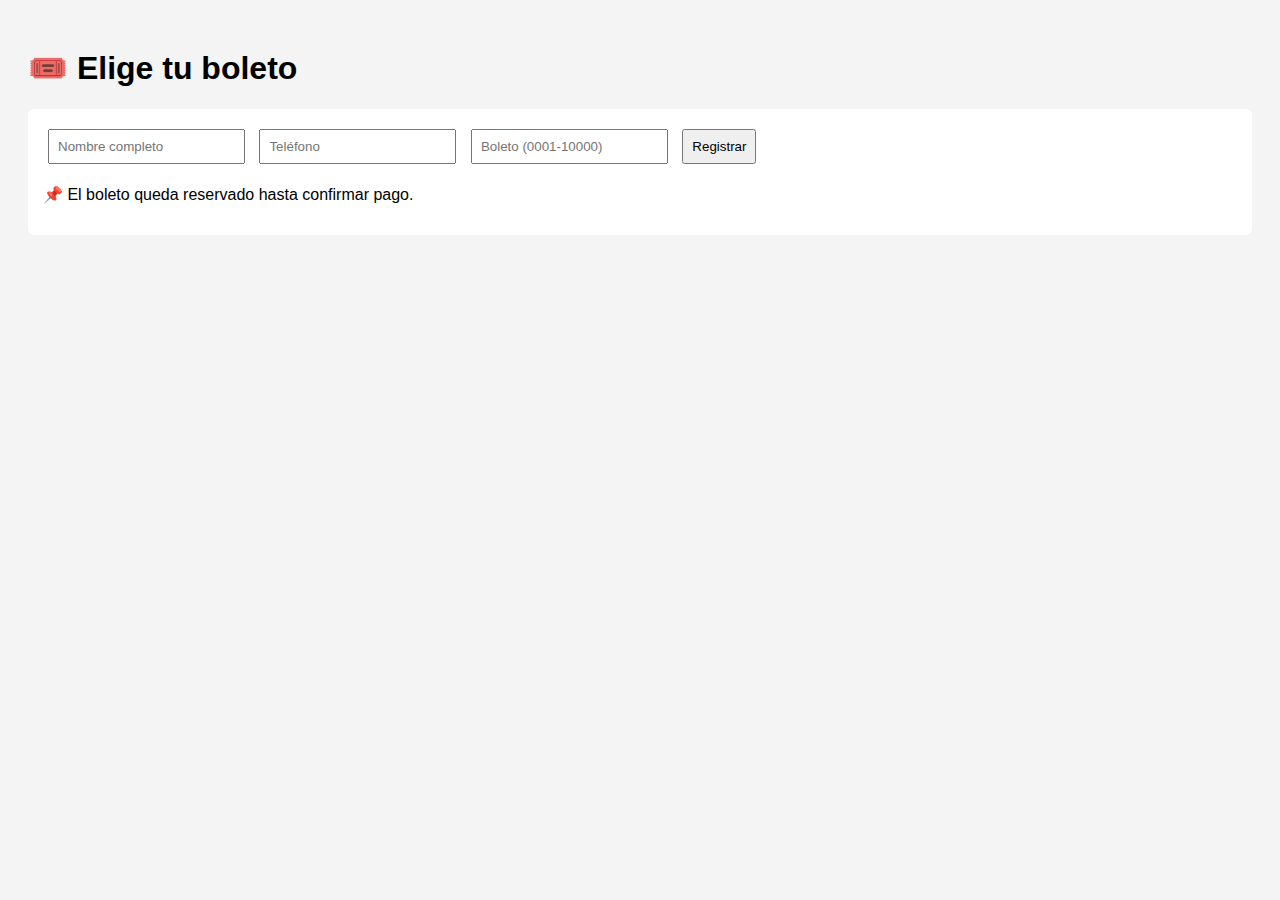
<file: index.html>
<!DOCTYPE html>
<html lang="es">
<head>
<meta charset="UTF-8">
<title>Registro Rifa</title>
<link rel="stylesheet" href="styles.css">
</head>
<body>

<h1>🎟️ Elige tu boleto</h1>

<div class="box">
<input id="nombre" placeholder="Nombre completo">
<input id="telefono" placeholder="Teléfono">
<input id="boleto" placeholder="Boleto (0001-10000)">
<button onclick="registrar()">Registrar</button>
<p>📌 El boleto queda reservado hasta confirmar pago.</p>
</div>

<script>
async function registrar() {
    const nombre = document.getElementById("nombre").value;
    const telefono = document.getElementById("telefono").value;
    const boleto = document.getElementById("boleto").value.padStart(4,'0');

    if(!nombre || !telefono || boleto < "0001" || boleto > "10000") return alert("Datos inválidos");

    // Leer JSON local
    let data = [];
    try {
        const response = await fetch("boletos.json");
        data = await response.json();
    } catch(e) { console.log(e); }

    if(data.some(d => d.boleto === boleto)) return alert("Boleto ocupado");

    data.push({boleto, nombre, telefono, estado:"reservado"});

    // Guardar JSON actualizado (solo funciona en servidor local)
    const blob = new Blob([JSON.stringify(data,null,2)], {type:"application/json"});
    const a = document.createElement("a");
    a.href = URL.createObjectURL(blob);
    a.download = "boletos.json";
    a.click();

    alert("Registro exitoso. Guarda el archivo descargado como boletos.json reemplazando el anterior");
}
</script>

</body>
</html>
</file>
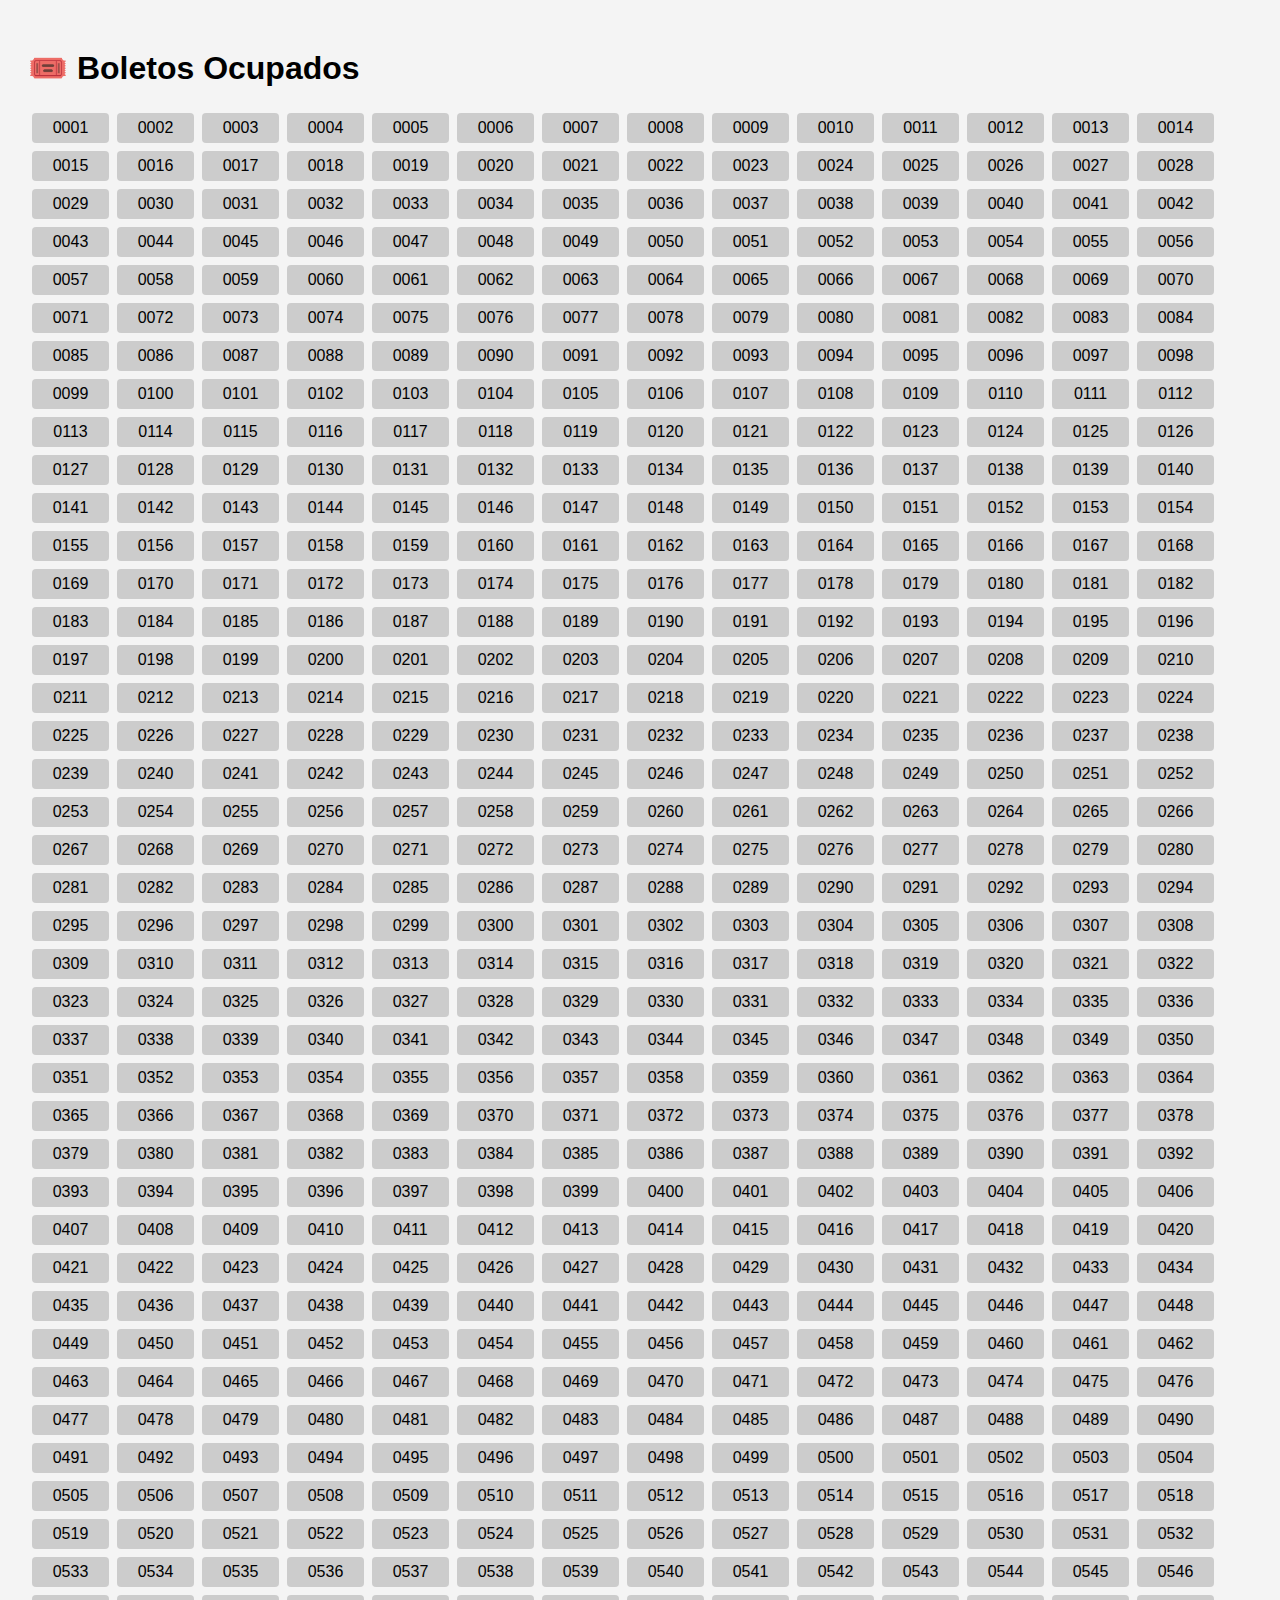
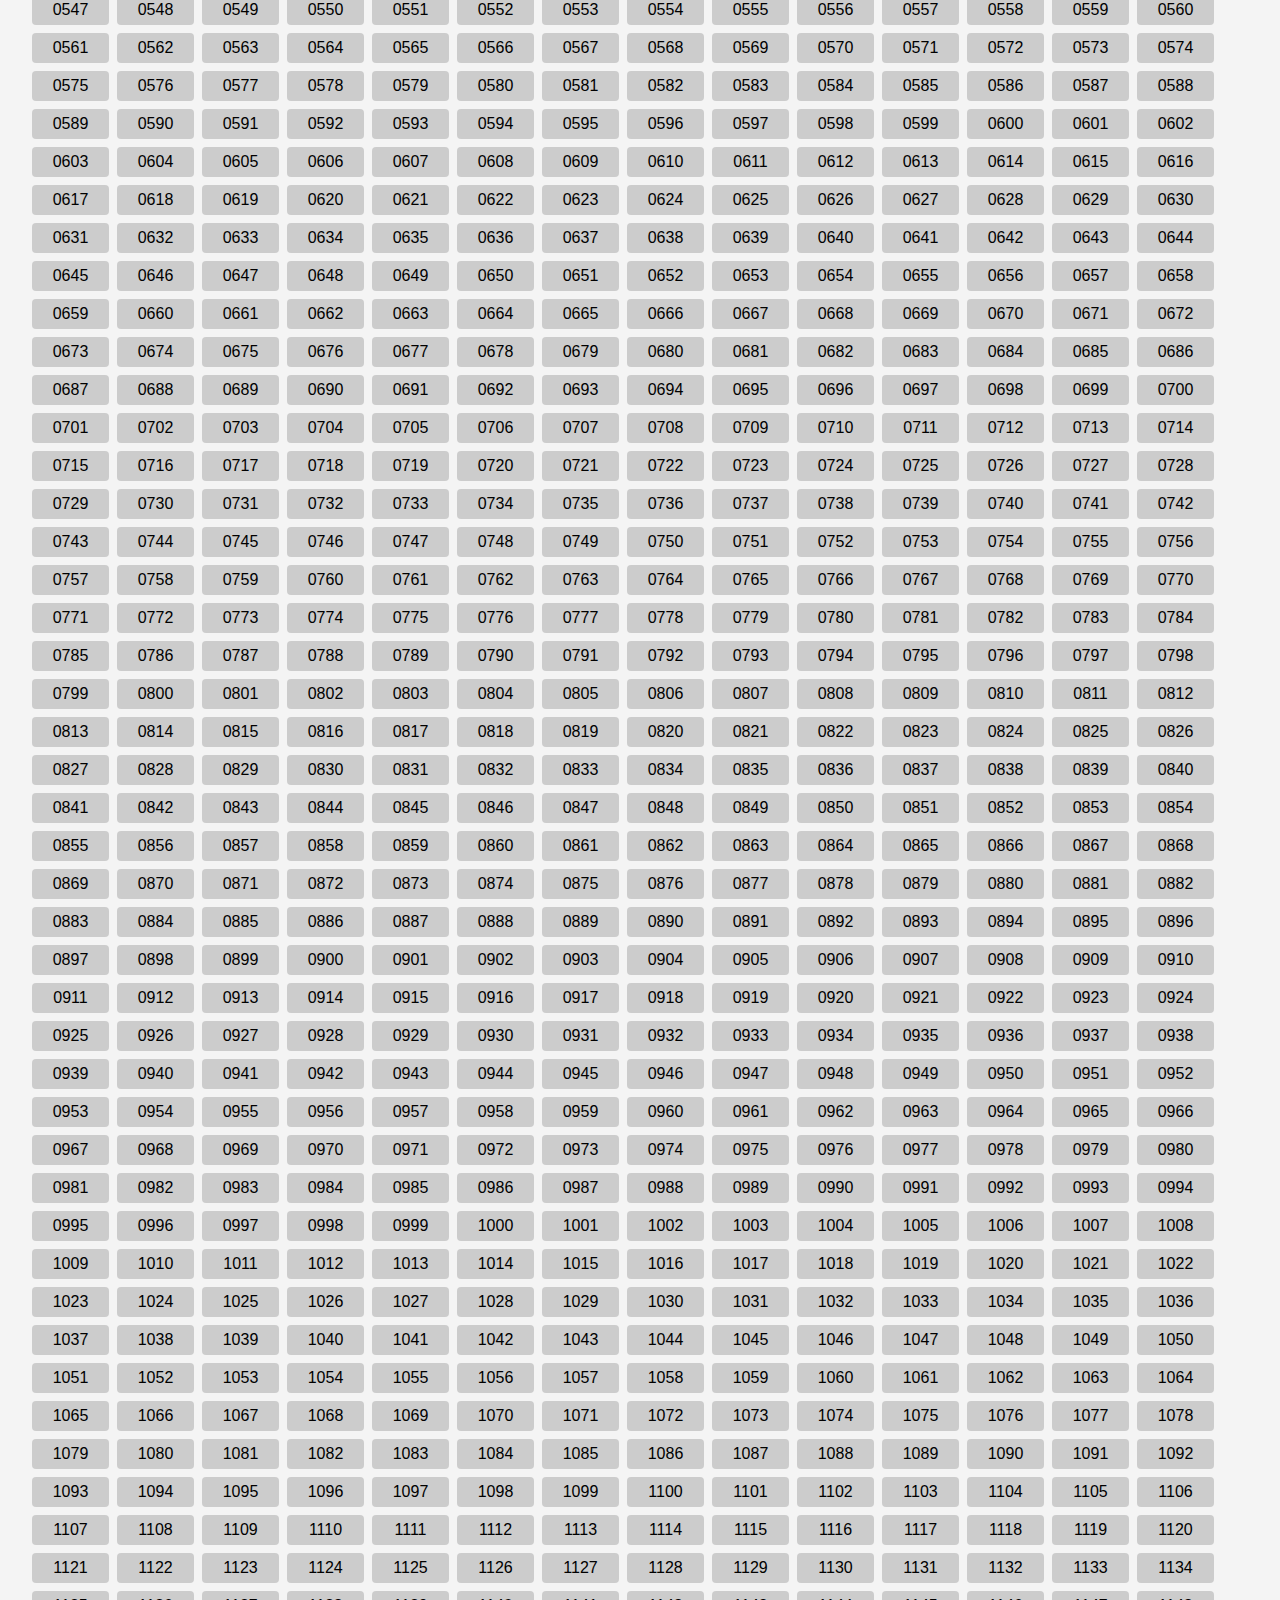
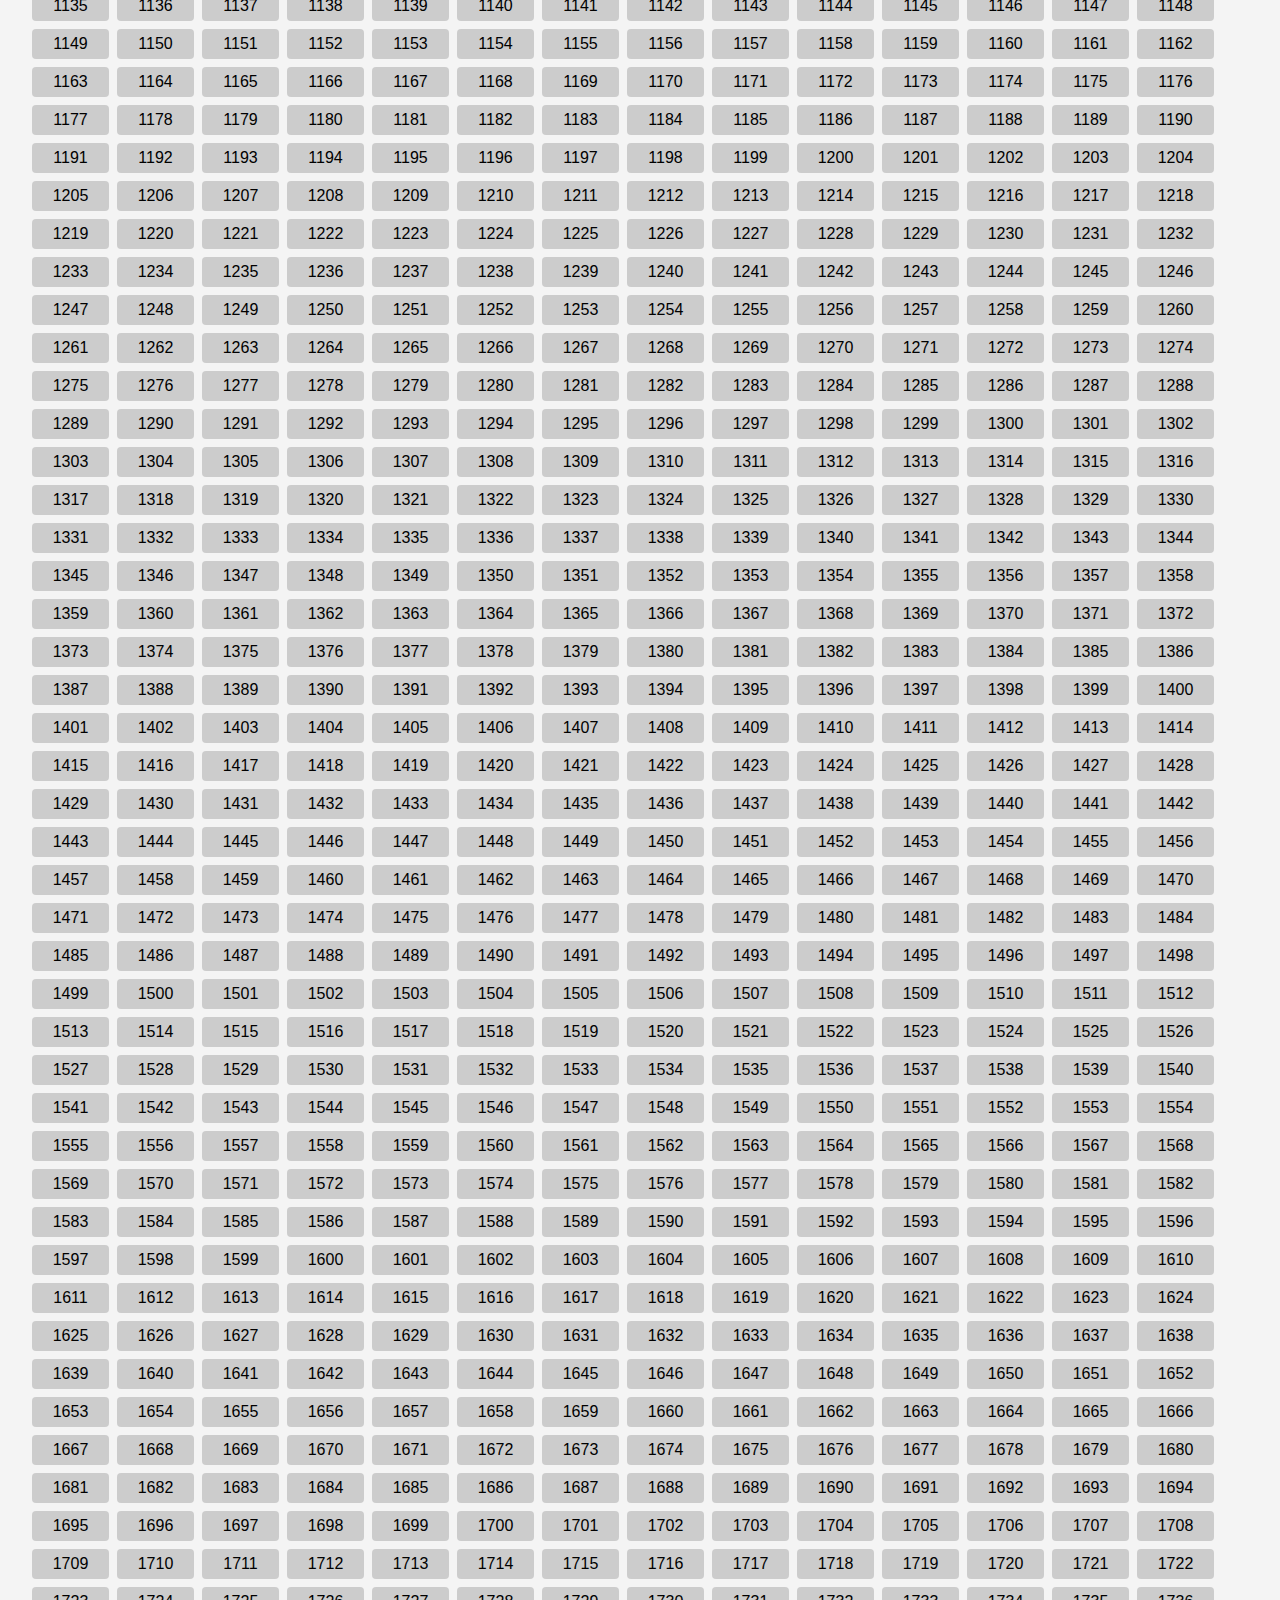
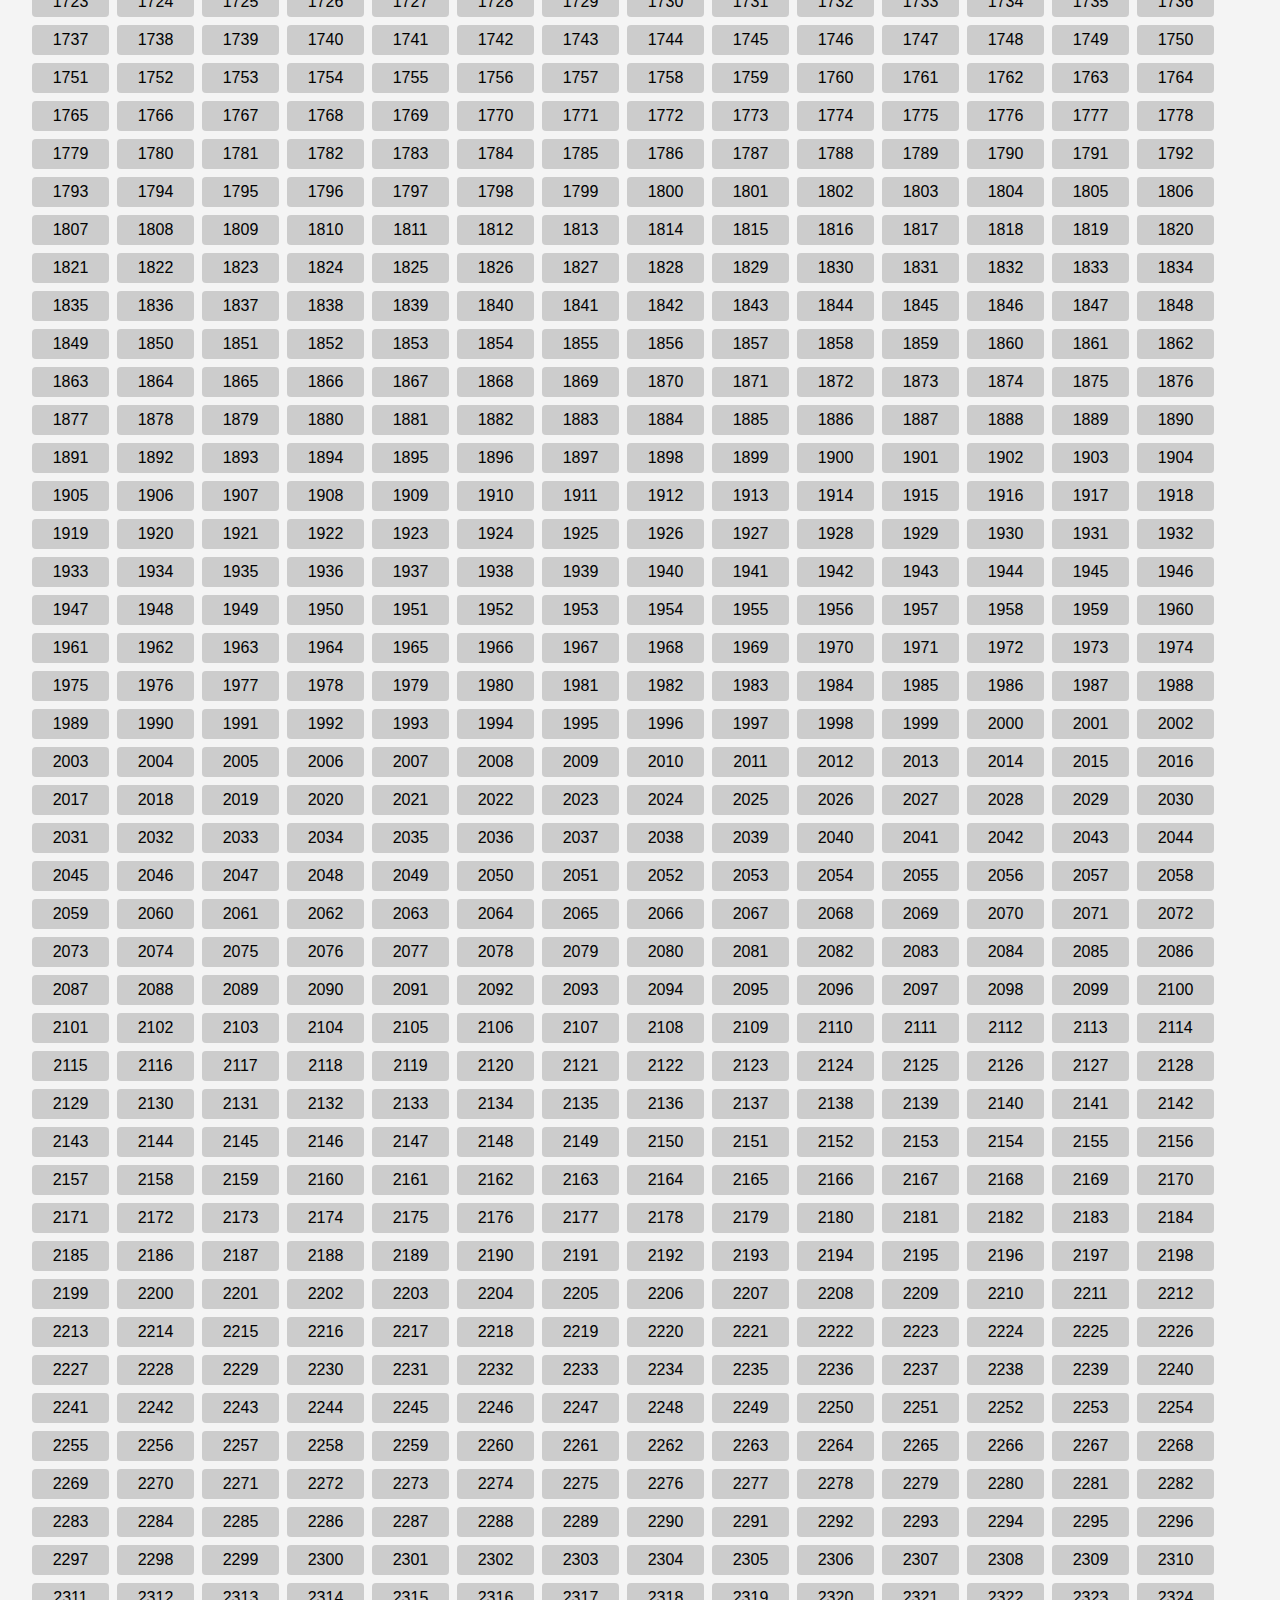
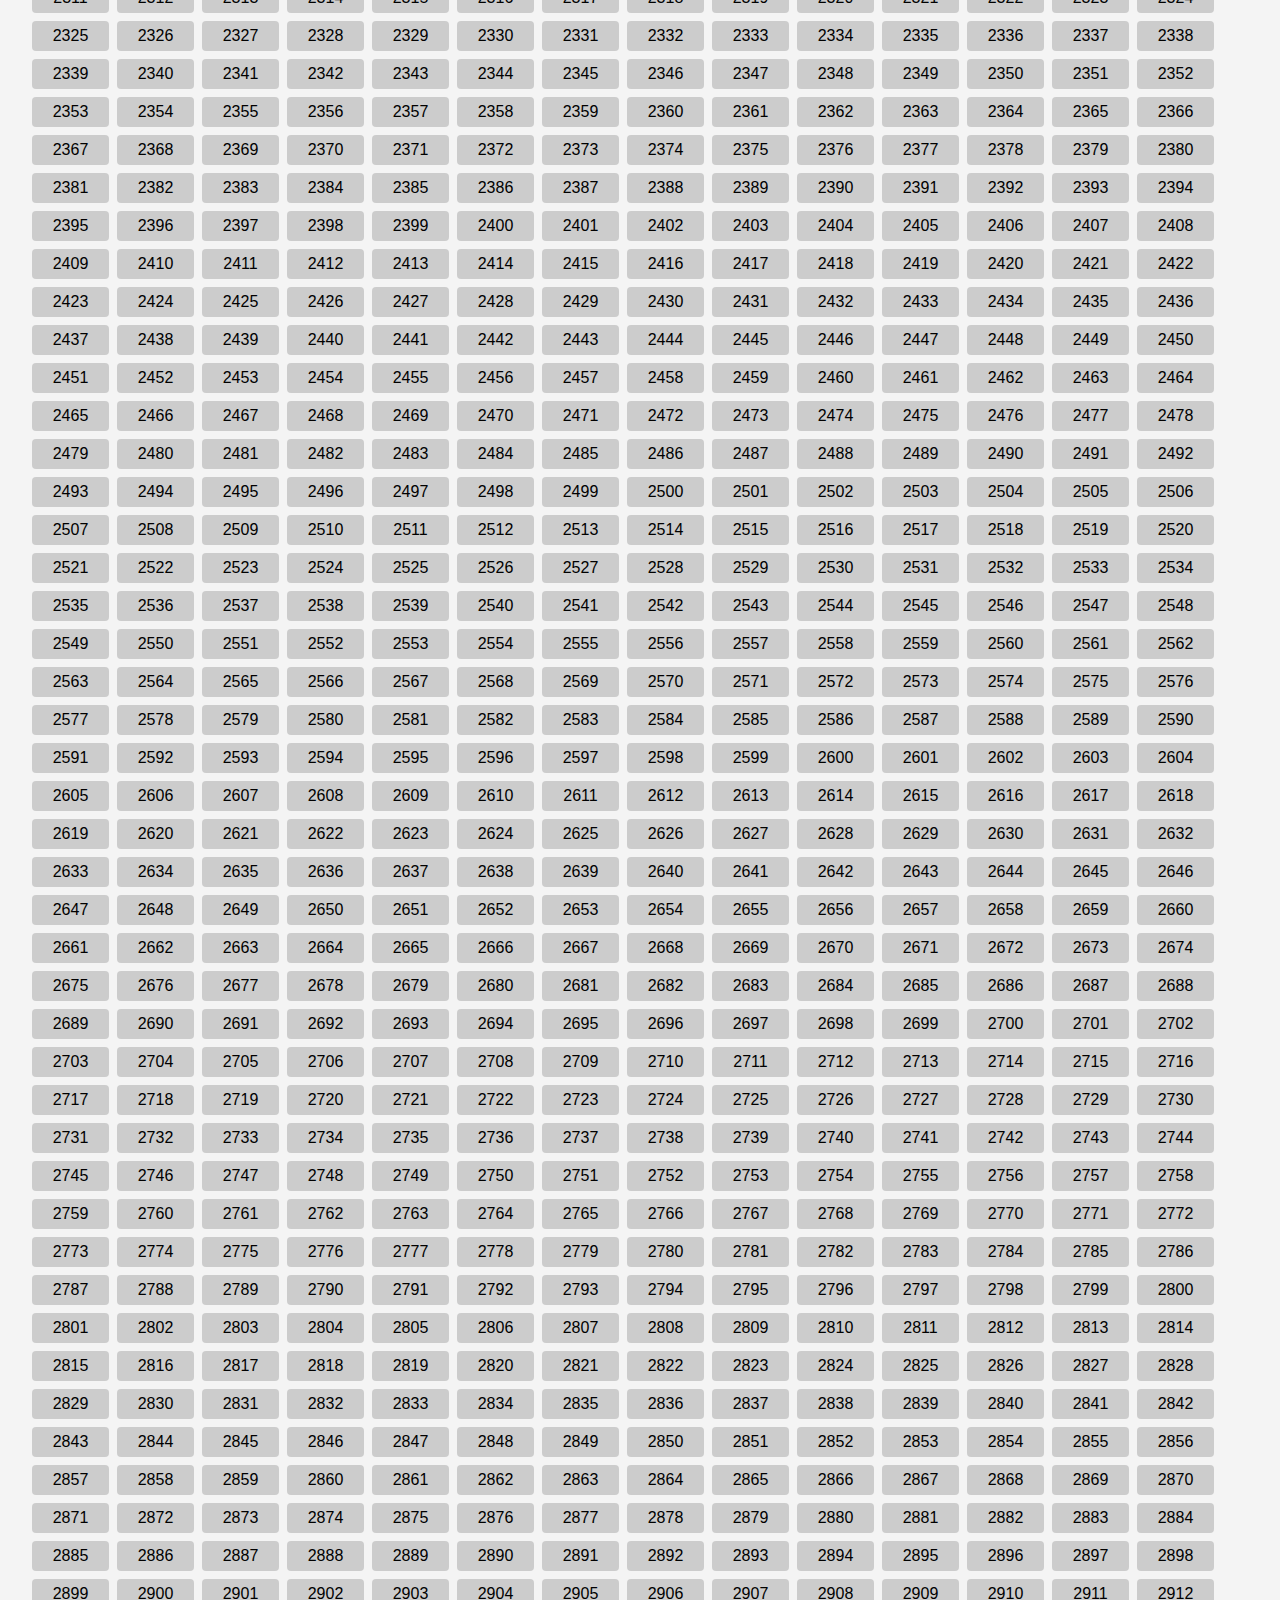
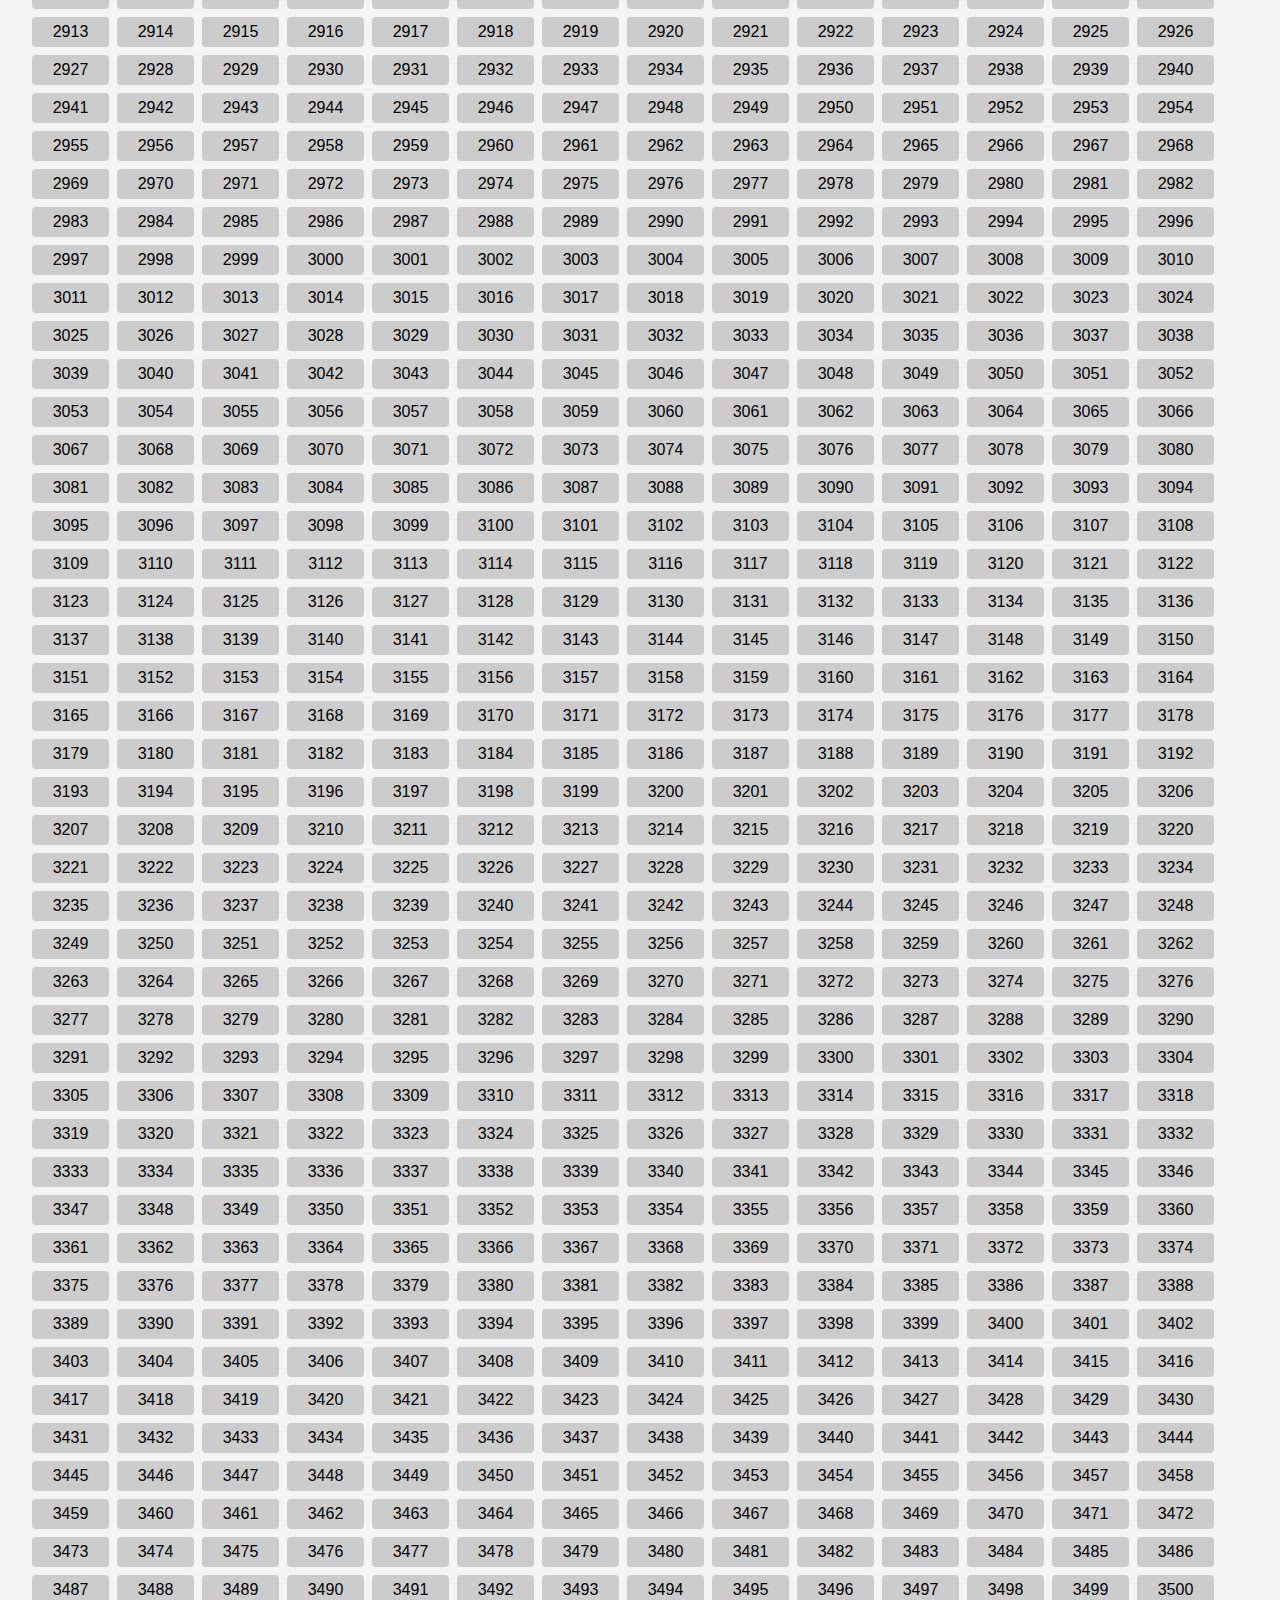
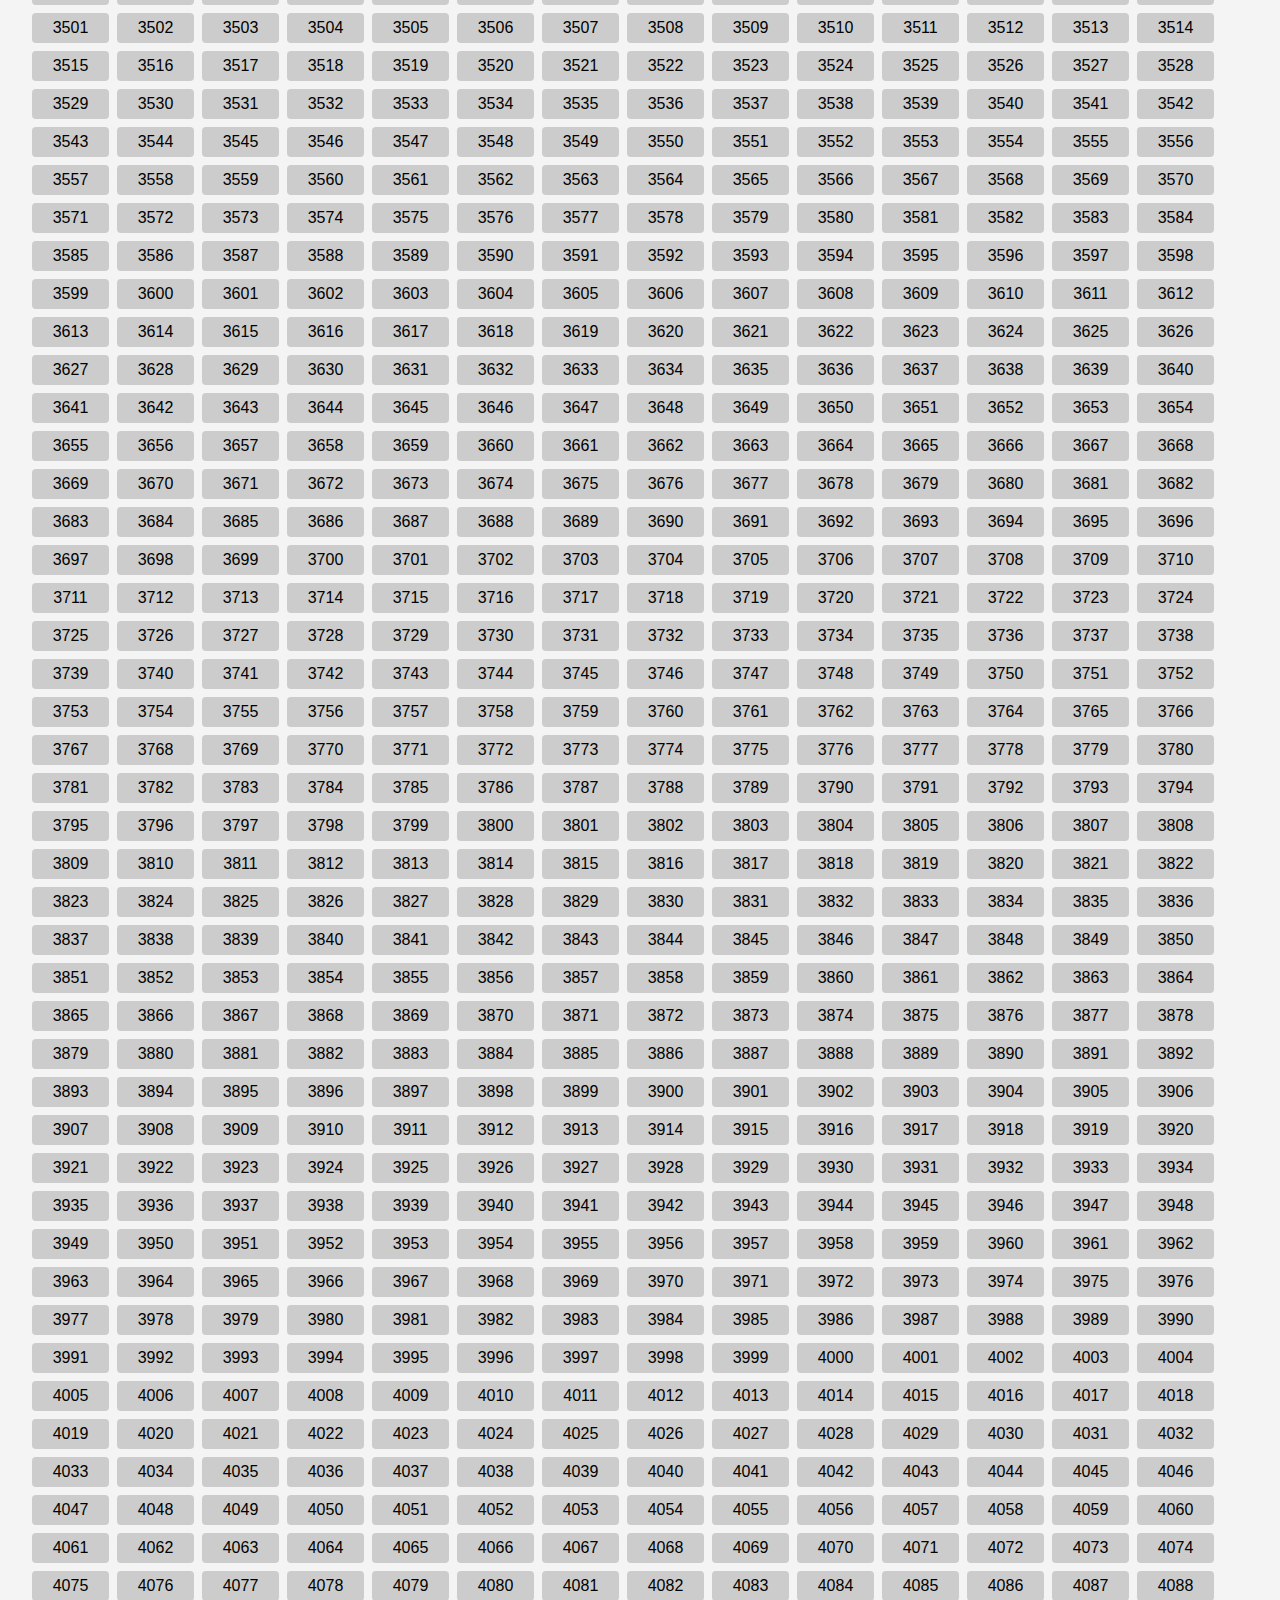
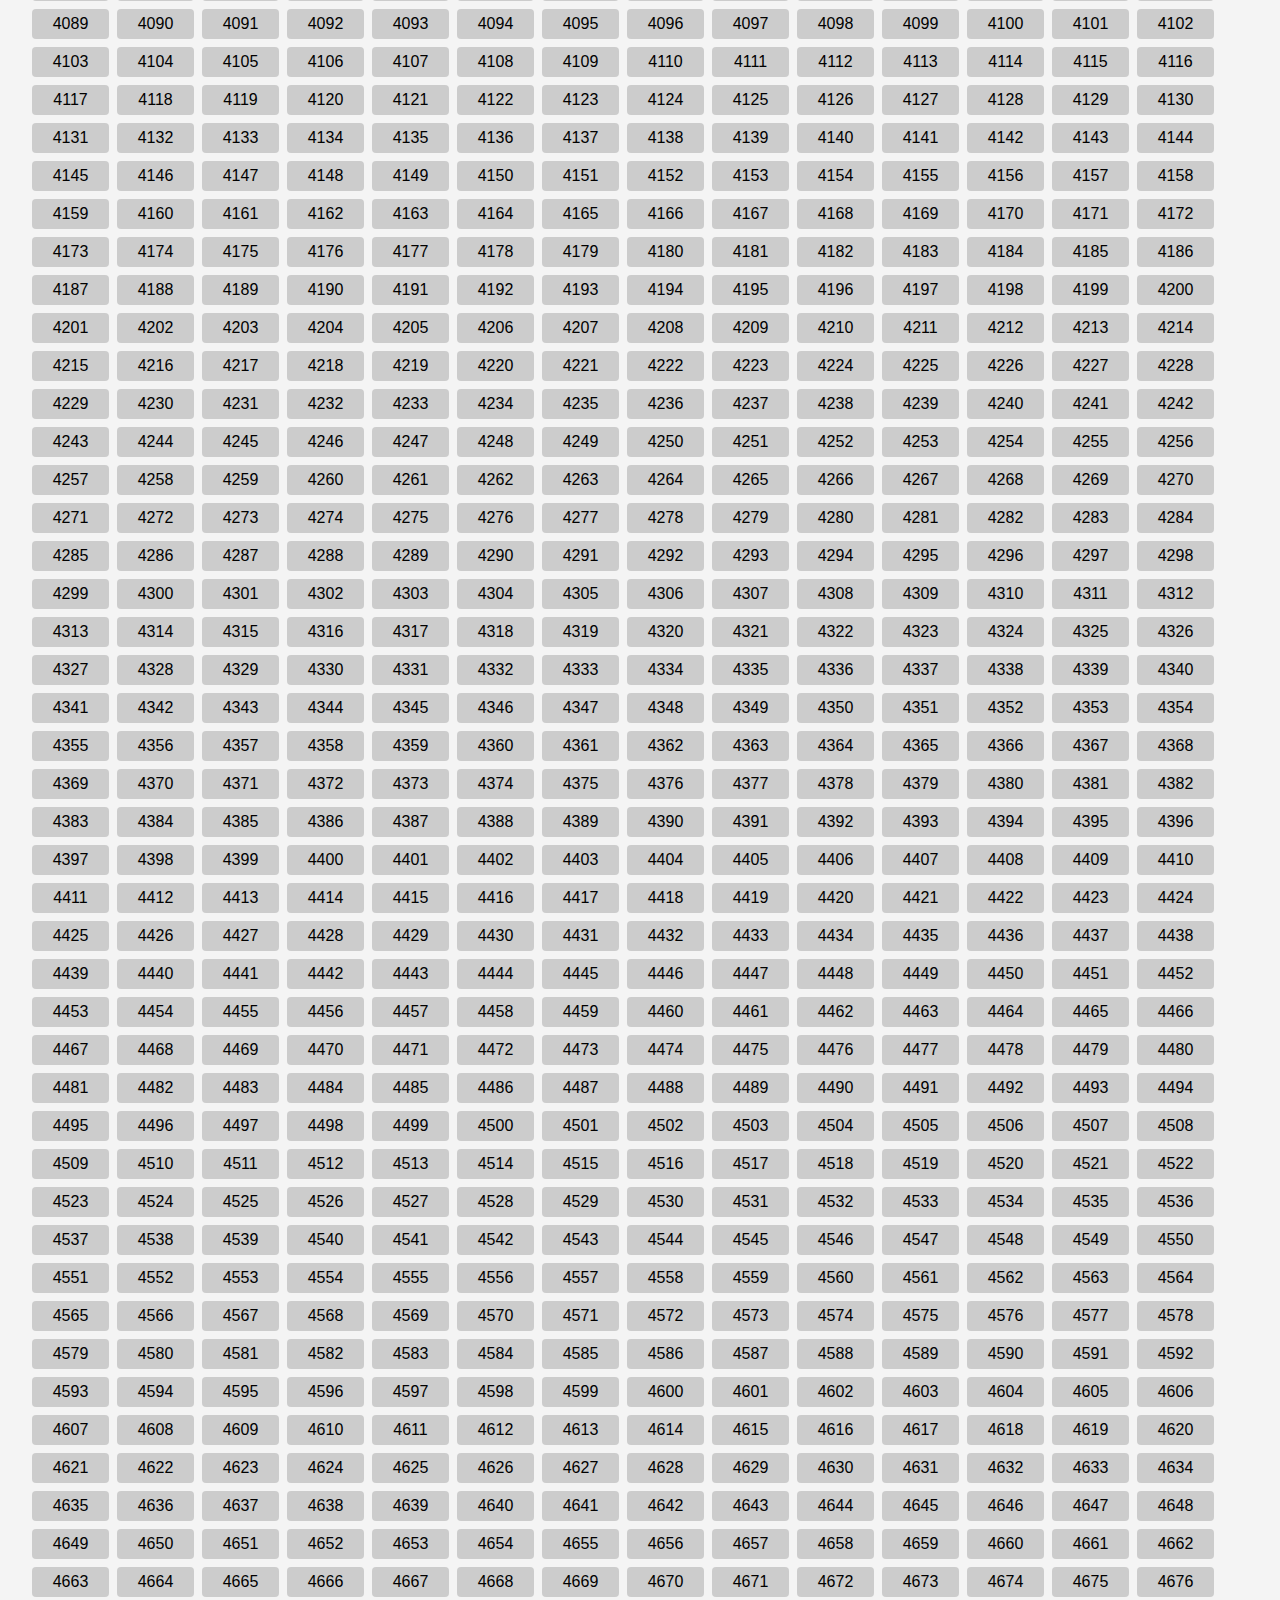
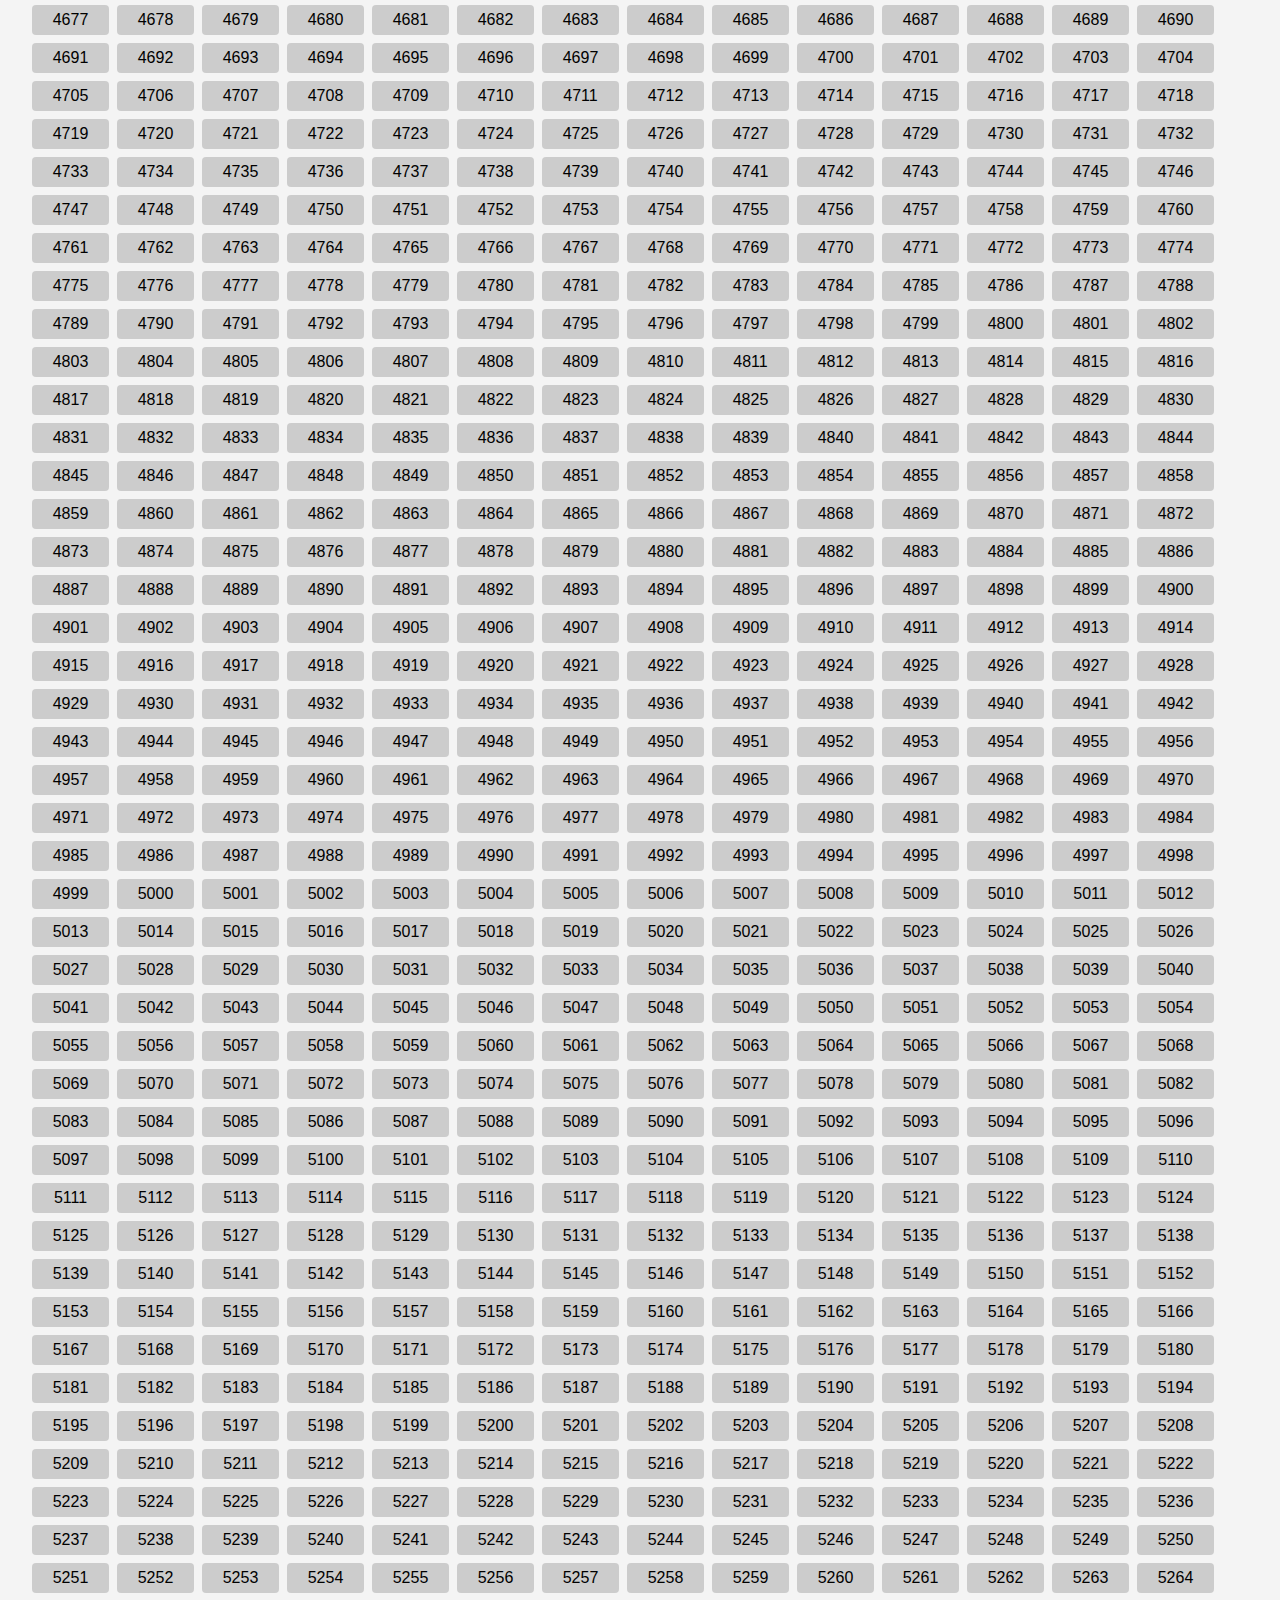
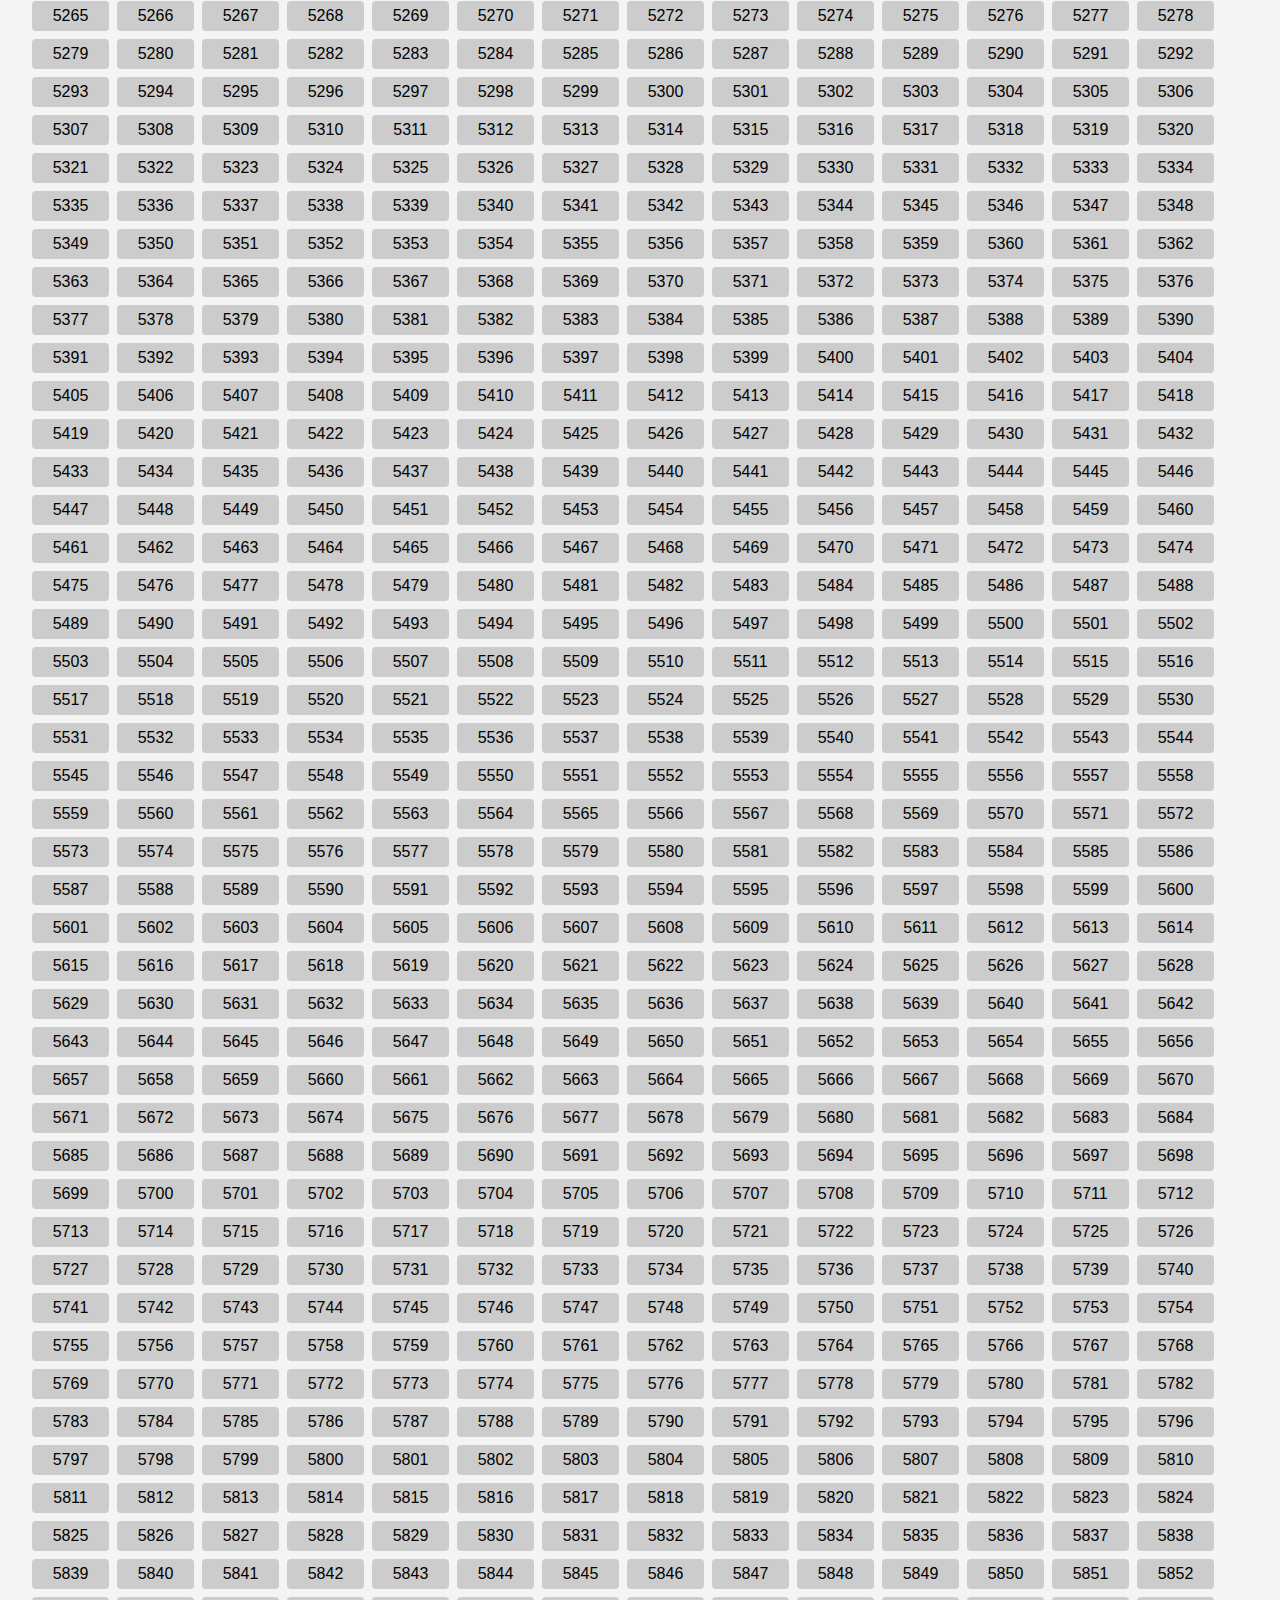
<file: boletos.html>
<!DOCTYPE html>
<html lang="es">
<head>
<meta charset="UTF-8">
<title>Boletos Ocupados</title>
<link rel="stylesheet" href="styles.css">
</head>
<body>

<h1>🎟️ Boletos Ocupados</h1>
<div id="contenedor"></div>

<script>
async function mostrarBoletos(){
    let vendidos = [];
    try {
        const response = await fetch("boletos.json");
        vendidos = (await response.json()).map(d => d.boleto);
    } catch(e) { console.log(e); }

    const cont = document.getElementById("contenedor");
    for(let i=1;i<=10000;i++){
        const b = i.toString().padStart(4,'0');
        const div = document.createElement("div");
        div.className = "boleto" + (vendidos.includes(b) ? " ocupado" : "");
        div.innerText = b;
        cont.appendChild(div);
    }
}

mostrarBoletos();
</script>

</body>
</html>
</file>
<file: styles.css>
body { font-family: Arial; background:#f4f4f4; padding:20px; }
.box { background:#fff; padding:15px; margin-bottom:20px; border-radius:6px; }
input, button { padding:8px; margin:5px; }
button { cursor:pointer; }
.boleto {
  display:inline-block;
  width:65px;
  margin:4px;
  padding:6px;
  text-align:center;
  border-radius:4px;
  background:#ccc;
}
.ocupado { background:#e74c3c; color:#fff; }
table { width:100%; border-collapse:collapse; }
th, td { border:1px solid #ccc; padding:6px; text-align:center; }
</file>
